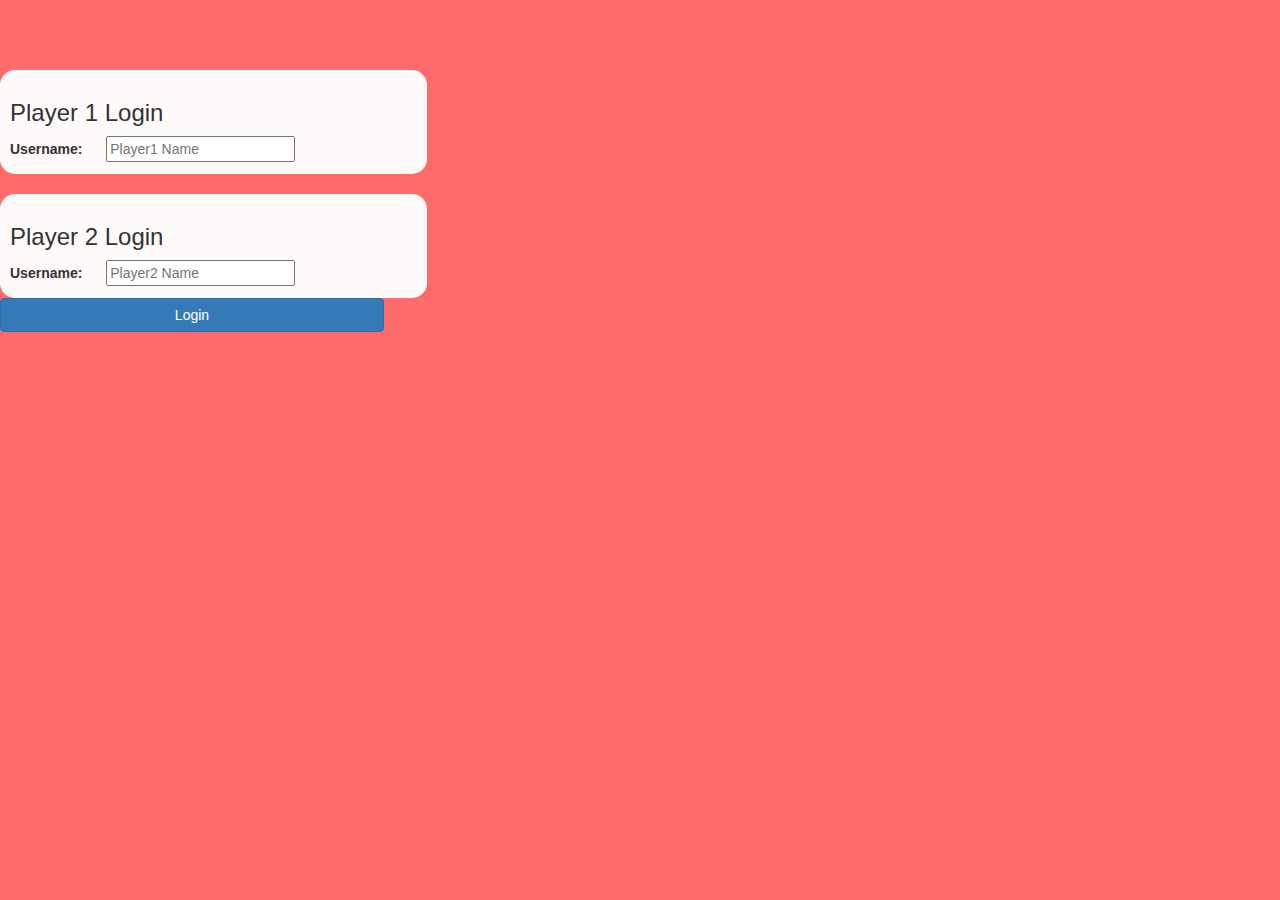
<file: index.html>
<!DOCTYPE html>
<html>
<head>
	<title> Math Gamer</title>

<meta name="viewport" content="width=device-width, initial-scale=1">
<link rel="stylesheet" href="https://maxcdn.bootstrapcdn.com/bootstrap/3.4.0/css/bootstrap.min.css">
<script src="https://ajax.googleapis.com/ajax/libs/jquery/3.4.1/jquery.min.js"></script>
<script src="https://maxcdn.bootstrapcdn.com/bootstrap/3.4.0/js/bootstrap.min.js"></script>

<link rel="stylesheet" type="text/css" href="game.css">

<script src="gamelogin.js"></script>
</head>
<body class="body_background">
<h1> A Game</h1>
<div class="col-lg-4 col-sm-8 col-xs-11 login_div1"> 
	<h3> Player 1 Login</h3>
	<label> Username:</label> 
	<input type="text" id="player1input" class="from-control" placeholder="Player1 Name">

	<br>

</div>

<br>

<div class="col-lg-4 col-sm-8 col-xs-11 login_div1"> 
	<h3> Player 2 Login</h3>
	<label> Username:</label> 
	<input type="text" id="player2input" class="from-control" placeholder="Player2 Name">

	<br>

</div>

<button type="button" style="width:30%" class="btn btn-primary" onclick="addUser()"> Login </button>

</body>
</html>
</file>
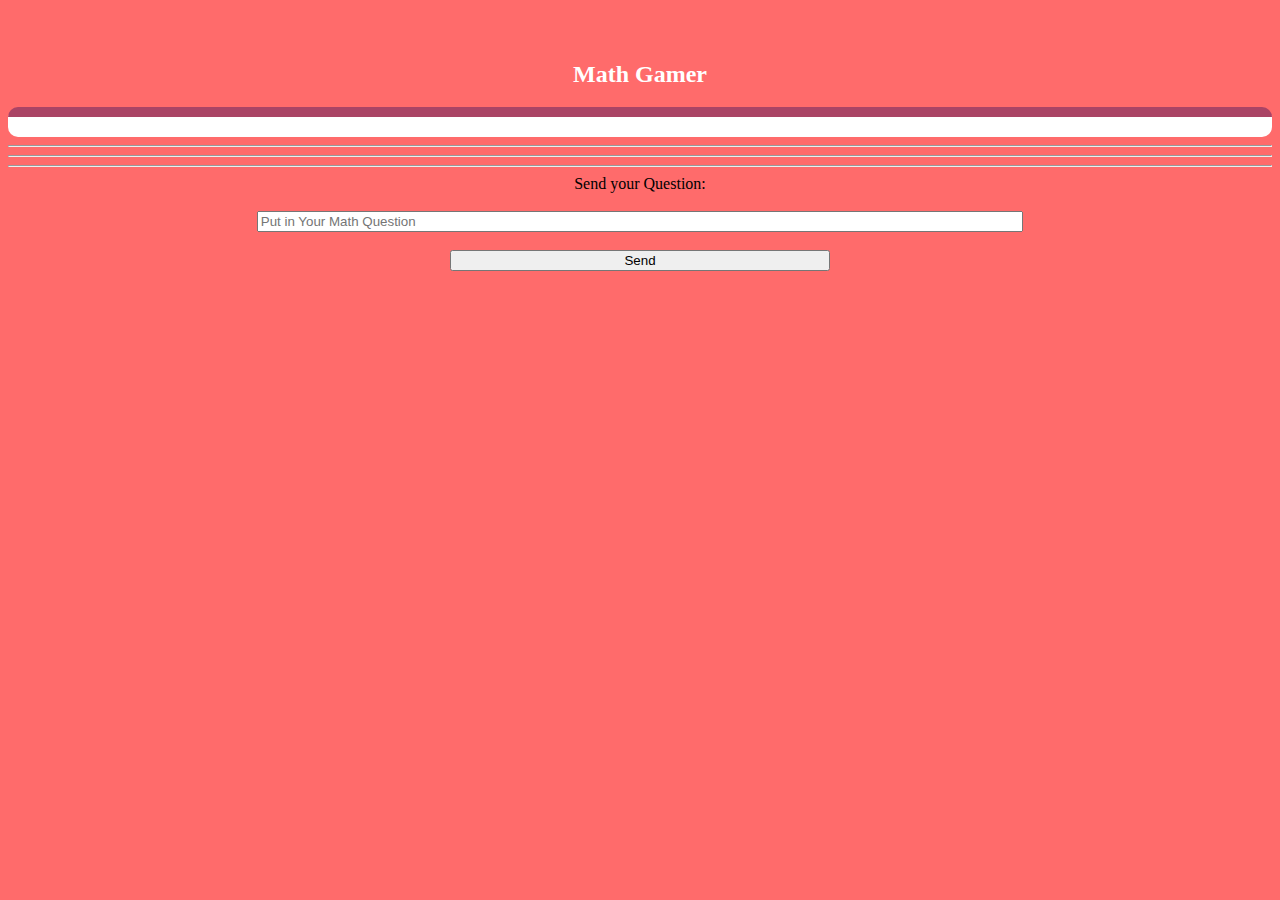
<file: gamepage.html>
<!DOCTYPE html>
<html lang="en">
<head>
    <meta charset="UTF-8">
    <meta name="viewport" content="width=device-width, initial-scale=1.0">
    <title>Guess The Word</title>
    <link rel="stylesheet" type="text/css" href="game.css">
    <script src="gamepage.js"></script>

</head>
<body>
    
<h4 id="player1_name"> <span id="player1_score"></span> </h4>
<br>
<h4 id="player2_name"> <span id="player2_score"></span> </h4>

<div class="container"> 
<center>
<h2 style="color:white"> Math Gamer</h2>
<h3 id= "player_question"></h3>
<h3 id= "player_answer"></h3>
<div id="output" class="col-lg-6"></div>
<hr>
<hr>
<hr>
<label> Send your Question:</label>
<br>
<br>
<input type="text" id="word" class="from-control" placeholder="Put in Your Math Question">
<br>
<br>
<button onclick="send()" class="btn btn-success" style="width: 30%;"> Send </button>


</center>
</div>



</body>
</html>
</file>
<file: game.css>
.body_background
{
background-image: url("https://cdn.wallpapersafari.com/34/30/ngZz46.jpg");

}

h1{

color:rgb(255, 107, 107);
font-family:Comic Sans MS, Comic Sans, cursive ;

}



body
{
	background: rgb(255, 107, 107);
}

	.login_div1 , .login_div2
	{
		background: rgb(255, 250, 250);
		padding: 10px;
		float: none;
		border-radius: 15px;
	}


#player1input , #player2input
{
	display: inline-block;
	margin-left: 20px;
}
#word
{
	width: 60%;
}
#word_display
{
	letter-spacing: 5px;
}
#output
{
background: white;
border-radius: 10px;
border-top: 10px solid #AA4465;
padding: 10px;
float: none;
text-align: left;
}
</file>
